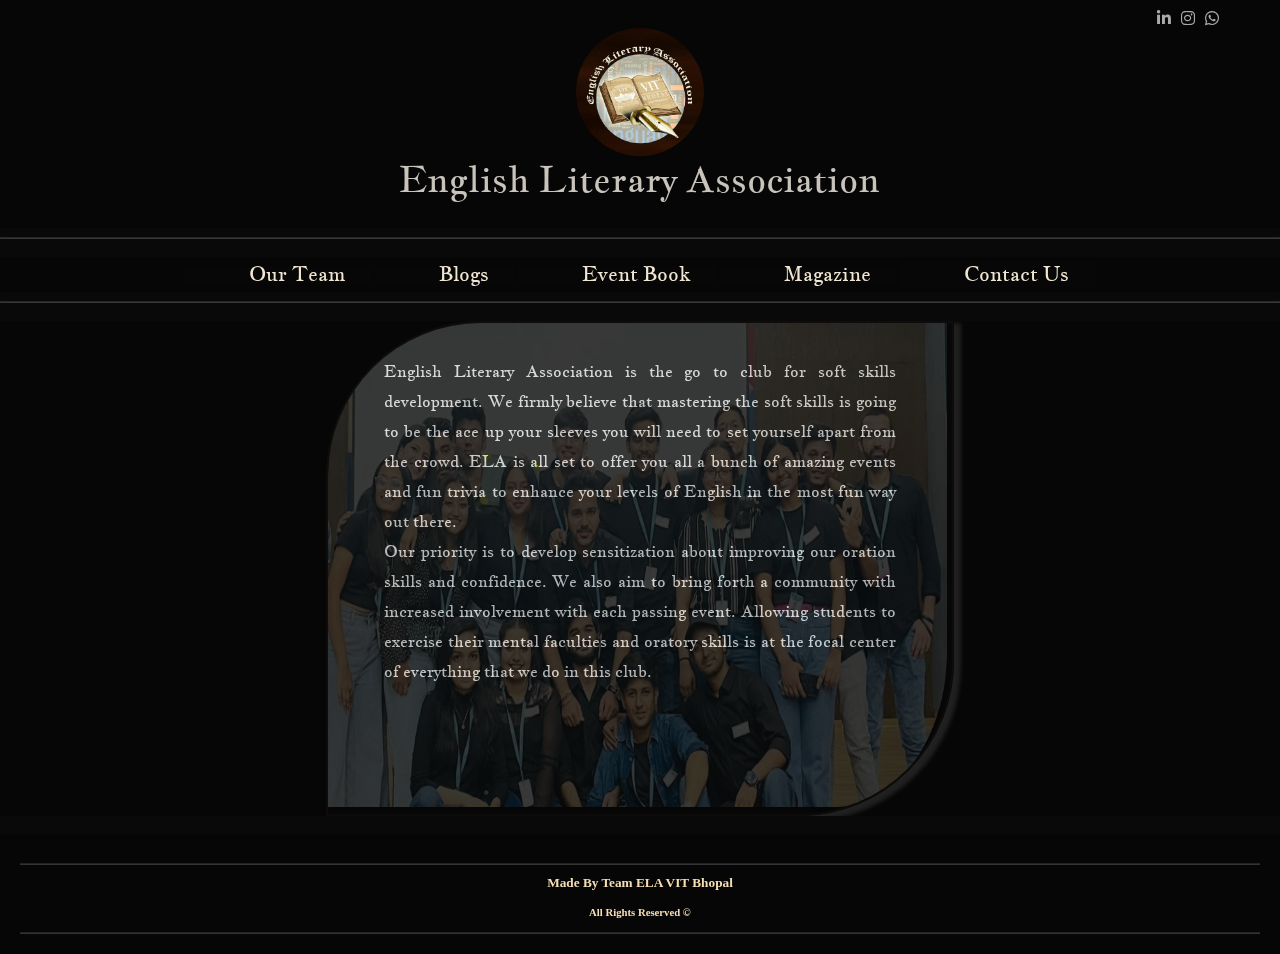
<file: index.html>
<!DOCTYPE html>
<html lang="en">
  <head>
    <meta charset="UTF-8" />
    <meta name="viewport" content="width=device-width, initial-scale=1.0" />
    <title>ELA-VIT Bhopal</title>
    <link rel="stylesheet" href="style.css" />
    <link rel="icon"  type="jpeg" href="images/ela logo.jpeg">
    <link rel="stylesheet" href="https://cdnjs.cloudflare.com/ajax/libs/font-awesome/6.4.0/css/all.min.css">
    
  </head>
  <body>
    <!--spinner code -->
    <div class="spinner-container">
      <div class="spinner"></div>
    </div>
    <!--header-->
    

    <div class="header-logo">
        <div class="social">
          <a href="https://www.linkedin.com/company/ela-club-vit-bhopal-university/"> <i class="fa-brands fa-linkedin-in fa-beat"></i> </a> 
           <a href="https://www.instagram.com/ela.vitb/"><i class="fa-brands fa-instagram fa-beat "></i> </a> 
          <a href="https://chat.whatsapp.com/CeGcw9RcxlO8m2lQEe8fJq"> <i class="fa-brands fa-whatsapp fa-beat"></i></a> 
        </div>

        <div class="logo">
            <img src="images/ela logo.jpeg" alt="ela logo" />
        </div>

        <div class="name">
            <H1> English Literary Association</H1>
        </div>
    </div>
    <!-- nav bar-->
    <hr>
    <br>
    <nav>
      <ul> 
        <a href="team.html"> <li>Our Team</li></a>
        <a href="blogs.html"> <li>Blogs</li></a>
        <a href="event.html"><li>Event Book</li></a>
        <a href="magazine.html"> <li>Magazine</li></a>
         <li id="openPopup">Contact Us</li>
      </ul>

    </nav>
  <hr> 
    <br>
  <div class="container">
    <img src="images/Rectangle 2.png" alt="team photo">
    <p>English Literary Association is the go to club for soft skills development. We firmly believe that mastering the soft skills is going to be the ace up your sleeves you will need to set yourself apart from the crowd.
      ELA is all set to offer you all a bunch of amazing events and fun trivia to enhance your levels of English in the most fun way out there.
       <br> Our priority is to develop sensitization about improving our oration skills and confidence. We also aim to bring forth a community with increased involvement with each passing event. Allowing students to exercise their mental faculties and 
      oratory skills is at the focal center of everything that we do in this club.</p>
  </div>

  <br>
  <!-- popup window-->
  <div id="overlay"></div>
  <div id="popup" class="popup">

    <span id="closePopup">&times;</span>
    
    <div class="contact">
      <h2>Contact Us</h2>
     <div class="platform">
      <a href="mailto:ela.vitbhopal@gmail.com"> <div class="media">
        <i class="fa-solid fa-envelopes-bulk"></i>
        <h3>Email Id </h3>
        
      </div></a>
   <a href="https://www.instagram.com/ela.vitb/">  <div class="media">
        <i class="fa-brands fa-solid fa-instagram"></i>
        <h3>Instagram</h3>
      </div> </a> 
     <a href="https://chat.whatsapp.com/CeGcw9RcxlO8m2lQEe8fJq"><div class="media">
        <i class="fa-solid fa-brands fa-whatsapp"></i>
        <h3>whatsapp </h3>
      </div> </a> 
    <a href="https://www.linkedin.com/company/ela-club-vit-bhopal-university/"><div class="media">
        <i class="fa-solid fa-brands fa-linkedin-in"></i>
        <h3>LinkedIn </h3>
      </div></a>  
     </div>
    </div>
    
</div>
 
  <footer>
    <hr>
    <h5>Made By Team ELA VIT Bhopal</h5>
    <h6>All Rights Reserved &copy;</h6>
    <hr>
  </footer>
  <script src="app.js"></script>
  </body>
</html>
</file>
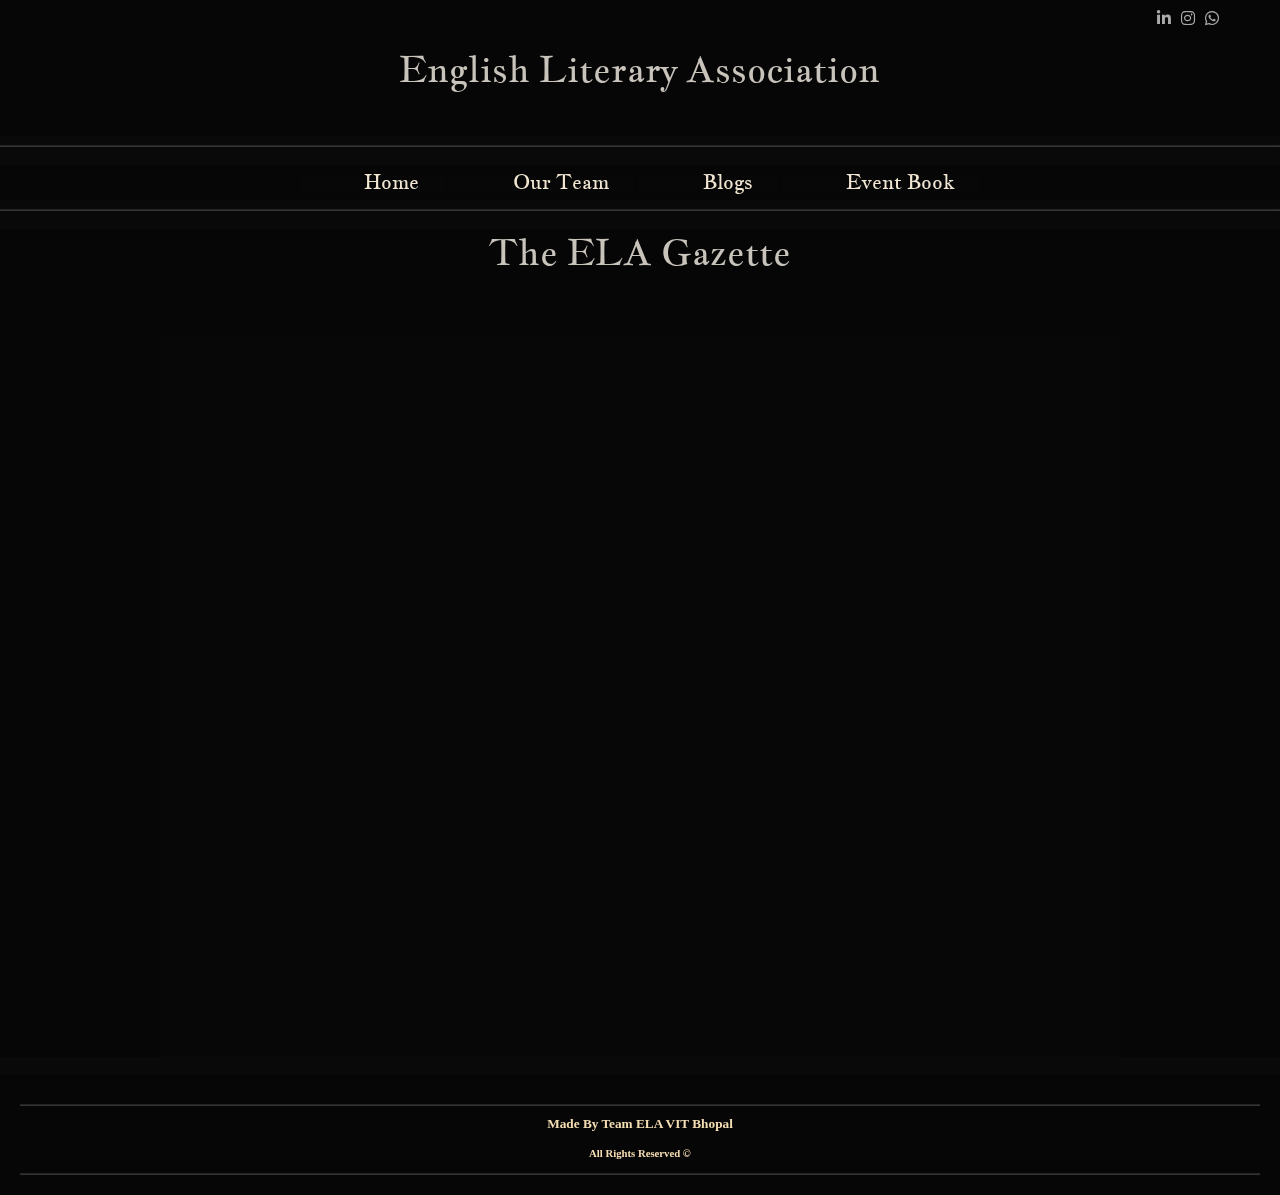
<file: magazine.html>
<!DOCTYPE html>
<html lang="en">
<head>
    <meta charset="UTF-8">
    <meta name="viewport" content="width=device-width, initial-scale=1.0">
    <title>Magazine-ELA</title>
    <link rel="icon"  type="jpeg" href="images/ela logo.jpeg">
    <link rel="stylesheet" href="style.css" />
    <link rel="stylesheet" href="https://cdnjs.cloudflare.com/ajax/libs/font-awesome/6.4.0/css/all.min.css">
    <link rel="stylesheet" href="utils.css">
</head>
<body>
    <div class="header-logo">
        <div class="social">
          <a href="https://www.linkedin.com/company/ela-club-vit-bhopal-university/"> <i class="fa-brands fa-linkedin-in fa-beat"></i> </a> 
           <a href="https://www.instagram.com/ela.vitb/"><i class="fa-brands fa-instagram fa-beat "></i> </a> 
          <a href="https://chat.whatsapp.com/CeGcw9RcxlO8m2lQEe8fJq"> <i class="fa-brands fa-whatsapp fa-beat"></i></a> 
        </div>

        <div class="logo">
         <!--  <img src="images/ela logo.jpeg" alt="ela logo" /> -->
         
        </div>
<br> 
        <div class="name">
           <a href="index.html"> <h2> English Literary Association</h2> </a>  <br>
        
        </div>
    </div>
    <hr>
    <br>
    <nav>
      <ul> 
        <a href="index.html"> <li>Home</li></a>
        <a href="team.html"> <li>Our Team</li></a>
        <a href="blogs.html"> <li>Blogs</li></a>
        <a href="event.html"> <li>Event Book</li></a>
        
      </ul>

    </nav>
  <hr> 
  <br> 
  <div class="name">
    
      <h1>The ELA Gazette</h1>
      <br> <br>
  </div>
  <div class="magazine">
  <div style="position:relative;padding-top:0;width:75vw;height:80vh;"><iframe style="position:absolute;border:none;width:100%;height:100%;left:0;top:0; background:transparent; z-index: -1;" src="https://online.fliphtml5.com/bkunw/acgv/"  seamless="seamless" scrolling="yes" frameborder="0" allowtransparency="true" allowfullscreen="true" ></iframe></div>
</div>
<br>
<footer>
  <hr>
  <h5>Made By Team ELA VIT Bhopal</h5>
  <h6>All Rights Reserved &copy;</h6>
  <hr>
</footer>
</body>
</html>
</file>
<file: style.css>
@import url("https://fonts.googleapis.com/css2?family=Jacques+Francois&family=Jacques+Francois+Shadow&family=Lato&family=Roboto:ital@1&display=swap");

:root {
  --fonts: "Jacques Francois", serif;
}
* {
  margin: 0;
  padding: 0;
  box-sizing: border-box;
  background: rgba(7, 7, 7, 0.893);
  backdrop-filter: blur(175px);
  offset: none;
  scroll-behavior: smooth;
}
body {
  background: rgba(7, 7, 7, 0.893);
  backdrop-filter: blur(175px);
}
/* logo */
.header-logo {
  display: flex;
  flex-direction: column;
}
.social {
  display: flex;
  flex-direction: row;
  flex-shrink: 0;
  padding-left: 90vw;
}
.social i {
  color: #aaaaaa;
  width: 1.875vw;
  height: 1.9vh;

  padding: 0.81vw 0.61vh;
}
.social i:hover {
  color: purple;
  cursor: pointer;
}

.logo {
  display: flex;
  justify-content: center;
  align-items: center;
  padding-top: -1rem;
}
.logo img {
  border-radius: 9.21875rem;
  width: 8rem;
  height: 8rem;
}

.name {
  display: flex;
  flex-direction: column;
  justify-content: center;
  align-items: center;
}
.name h1 {
  color: rgba(240, 234, 225, 0.829);
  font-family: var(--fonts);
  font-size: 2.85vw;
  font-style: normal;
  font-weight: 400;
  line-height: normal;
  text-align: center;
  width: 38vw;
  height: 8vh;
}
.name h2 {
  color: rgba(240, 234, 225, 0.829);
  font-family: var(--fonts);
  font-size: 2.85vw;
  font-style: normal;
  font-weight: 400;
  line-height: normal;
  text-align: center;
  width: 38vw;
  height: 8vh;
}
a {
  text-decoration: none;
}
/* nav bar*/

hr {
  margin-top: 1vh;
  opacity: 0.2;
}
nav {
  display: flex;
  justify-content: center;
}
ul {
  display: inline;
  text-align: center;
  list-style-type: none;
  width: 100%;
}

nav ul li {
  text-decoration: none;
  display: inline;
  font-family: var(--fonts);
  font-size: 20px;
  background: transparent;
  font-weight: 400;
  line-height: 3.877vh;
  letter-spacing: 0em;
  text-align: left;
  color: rgba(253, 242, 221, 0.95);
  padding-left: 5vw;
  padding-right: 2vw;
}

ul li:hover {
  cursor: pointer;
  color: purple;
  font-weight: bold;
}
.container {
  display: flex;
  justify-content: center;
  align-items: center;
  overflow: auto
}
.container img {
  opacity: 0.2;
  width: 49vw;
  height: 55vh;
  border-radius: 155px 0px 155px 0px;
  box-shadow: 5px 4px 4px 2px rgba(241, 240, 238, 0.557);
  border: solid 2px rgb(35, 32, 27);
}
.container p {
  position: absolute;
  width: 40%;
  left: 50%;
  top: 200px;
  font-family: var(--fonts);
  font-size: 16px;
  font-weight: 500;
  color: rgb(255, 255, 255);
  line-height: 30px;
  z-index: -1;
  opacity: 1;
  text-align: justify;
  transform: translate(-50%, -50%);
}
footer {
  padding: 20px;
}
footer h5 {
  color: wheat;
  padding: 10px;
  display: flex;
  justify-content: center;
  align-items: center;
}
footer h6 {
  color: wheat;
  padding: 5px;
  display: flex;
  justify-content: center;
  align-items: center;
}

.popup {
  display: none;
  position: fixed;
  width: 40vw;
  height: 80vh;
  top: 50%;
  left: 50%;
  transform: translate(-50%, -50%);
  background-color: #f9f9f9;
  border: 1px solid #ccc;
  border-radius: 9px;
  box-shadow: 0 4px 8px rgba(0, 0, 0, 0.1);
  padding: 20px;
  z-index: 199;
  transition: all 0.6s ease-in-out;
}

#closePopup {
  position: absolute;
  top: 10px;
  right: 15px;
  cursor: pointer;
  font-size: 50px;
  z-index: 1;
  background: transparent;
  transition: all 0.6s ease-in-out;
}

.contact {
  display: flex;
  flex-direction: column;
  justify-content: center;
  align-items: center;
  margin: 20px;
  background: transparent;
  transition: all 0.6s ease-in-out;
}
.contact h2 {
  width: 16.6vw;
  height: 6.7vh;
  display: flex;
  justify-content: center;
  align-items: center;
  text-align: center;
  border-radius: 50px;
  color: white;
}
.platform {
  margin: 20px;
  width: 22vw;
  height: 53vh;
  top: 159px;
  left: 226px;
  border-radius: 15px;
  background: rgba(217, 217, 217, 1);
  gap: 10%;
  display: inline;
  transition: all 0.6s ease-in-out;
}
.media {
  display: flex;
  justify-content: center;
  align-items: center;
  margin-top: 8vh;
  flex-direction: row;
  background-color: transparent;
  left: 50%;
}
.media i {
  background: transparent;
  font-size: 1.2vw;
}
.media h3 {
  background: transparent;
  width: 10vw;
  left: 50%;
  font-weight: 999;
  font-family: var(--fonts);
  display: flex;
  text-align: center;
  justify-content: center;
  align-items: center;
}

.platform a {
  color: #000;
}

.platform a:hover {
  color: purple;
  transition: all 0.6s ease-in-out;
}


.spinner-container {
  position: relative;
}

.spinner {
  border: 4px solid rgba(255, 255, 255, 0.3);
  border-top: 4px solid #ffffff;
  border-radius: 50%;
  width: 40px;
  height: 40px;
  animation: spin 4s linear infinite;
  position: absolute;
  top: 50%;
  left: 50%;
  transform: translate(-50%, -50%);
}

@keyframes spin {
  0% {
    transform: translate(-50%, -50%) rotate(0deg);
  }
  100% {
    transform: translate(-50%, -50%) rotate(360deg);
  }
}
</file>
<file: utils.css>
*{
  scroll-behavior: smooth;
}

.namebox {
  display: flex;
  justify-content: center;
  align-items: center;
  flex-direction: row;
  gap: 10%;
  padding-top: 30px;
}

.members {
  width: 26.3vw;
  aspect-ratio:1/1;
  height: 21vh;
  margin-bottom: 1vh;
  border-radius: 60px;
  background: transparent;
  display: flex;
  border: 3px purple solid;
  box-shadow:3px 3px 3px 3px rgba(236, 233, 230, 0.527);
  flex-direction: row;
  justify-content: left;
  padding: 10px;
  margin: 10px;
  align-items: center;
  gap: 20px;
  cursor: pointer
}
.members p {
  width: 34.6vw;
  height: 12vh;
  top: 53vh;
  left: 1px;
  display: block;
  justify-content: left;
  align-items: left;
  font-family: var(--fonts);
  color: whitesmoke;
  font-size: 1.6vw;
  font-weight: 400;
  line-height: 2.6vw;
  letter-spacing: 0em;
  text-align: center;
  background: transparent;
  border-radius: 40px;

}
.members img {
  width: 20.12vw;
  aspect-ratio: 1/1;
  height: 19vh;
  left: 4.2vw;
  background: transparent;
  border-radius: 50%;
}
.members span {
  font-family: var(--fonts);
  color: whitesmoke;
  font-size: 1vw;
  font-weight: 400;
  line-height: 2.6vw;
  letter-spacing: 0em;
  background-color: transparent;
}

#huge {
  font-size: 1.302vw;
}
/*Blog Page */
.superblog {
  display: flex;
  justify-content: center;
  align-items: center;
  flex-direction: row;
  gap: 10%;
  
  padding-top: 40px;
}
.blogdiv img {
  border: 2px purple solid;
  width: 25vw;
  height: 32vh;
  opacity: 0.3;
  top: 260px;
  left: 239px;
  border-radius: 50px 175px 50px 50px;
  padding: 10px;
  box-shadow: 8px 8px 8px 0px rgb(232, 117, 232);
}
.followus img {
  width: 26vw;
  height: 30vh;
  top: 270px;
  left: 239px;
  opacity: 5;
  border-radius: 50px 175px 50px 50px;
  padding: 20px;
  box-shadow: 8px 8px 8px 0px rgba(170, 170, 170, 1);
}

.blogdiv p {
  position: absolute;
  width: 20vw;
  height: 20vh;
  left: 50%;
  top: 130px;
  font-family: var(--fonts);
  font-size: 20px;
  font-weight: 400;
  color: rgb(254, 254, 254);
  line-height: 20vh;
  z-index: -1;
  background: transparent;
  text-align: center;

  border-radius: 50px 175px 50px 50px;
  transform: translate(-50%, -50%);
}

/* magazine page*/
.magazine{
  display: flex;
  justify-content: center;
  align-items: center;
}

/*event page */
.superevent{
  transition: all 0.6s ease-in-out; 
  display: flex;
  justify-content: center;
  align-items: center;
  flex-direction: row;
  gap: 10%;

  padding-top: 40px;

}
.eventdiv img{
  width: 25vw;
  height: 35vh;
  opacity: 0.4;
  top: 260px;
  left: 239px;
  border-radius: 50px 50px 40px 40px;
  padding: 10px;
  box-shadow: 8px 8px 8px 0px purple;
}
.normal{
  position: absolute;
  width: 22vw;
  height: 20vh;
  left: 50%;
  top: 130px;
  font-family: var(--fonts);
  font-size: 4vw;
  font-weight: 400;
  color:whitesmoke;
  line-height: 20vh;
  opacity: 5;
  background: transparent;
  text-align: center;
z-index: -1;
  border-radius: 40px 40px 40px 40px;
  transform: translate(-50%, -50%);
  
}
.big{
  position: absolute;
  width: 22vw;
  height: 20vh;
  left: 50%;
  top: 130px;
  font-family: var(--fonts);
  font-size: 3vw;
  font-weight: 400;
  color:whitesmoke;
  line-height: 20vh;
  opacity: 5;
  background: transparent;
  text-align: center;
z-index: -1;
  border-radius: 40px 40px 40px 40px;
  transform: translate(-50%, -50%);
}
</file>
